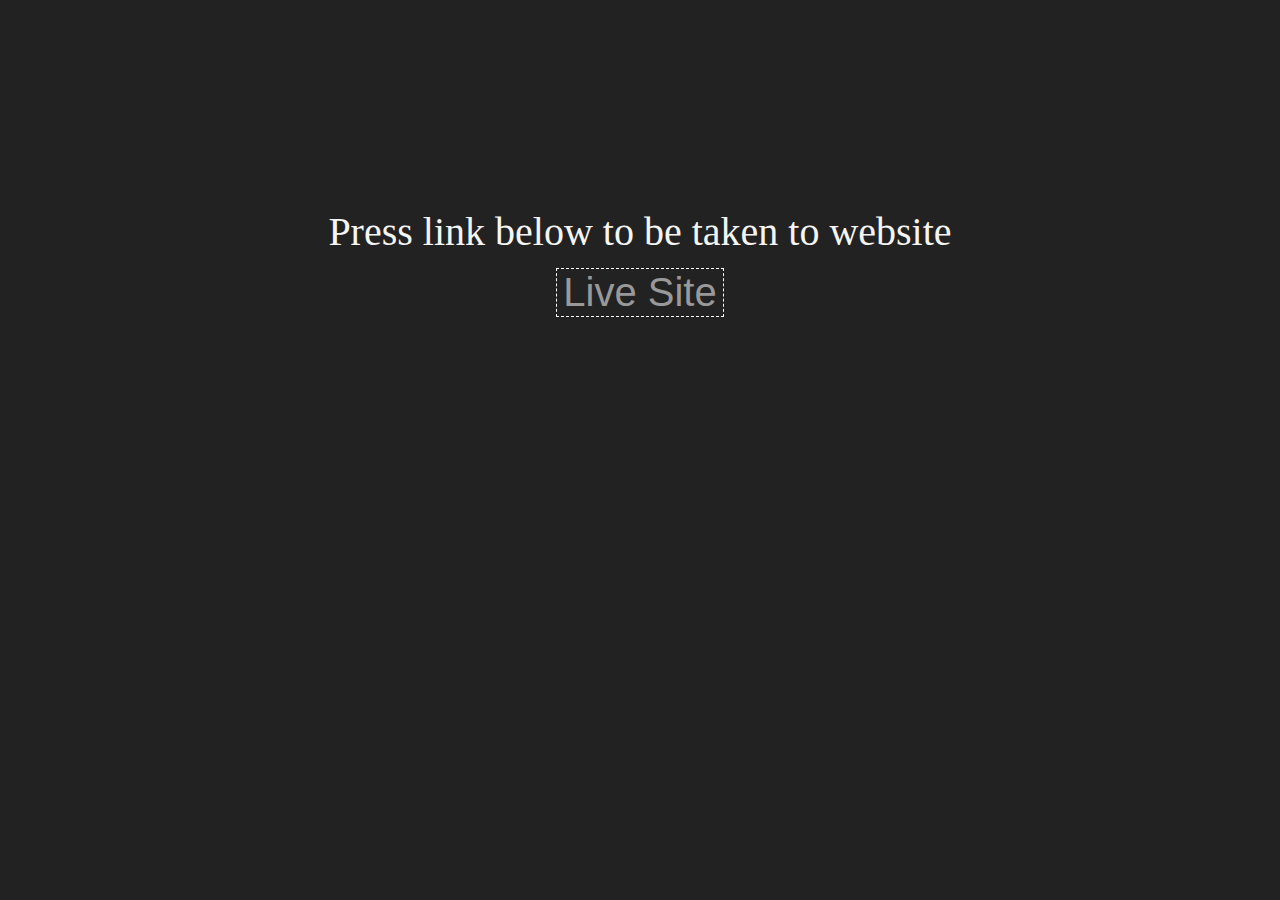
<file: index.html>
<!DOCTYPE html>
<html lang="en">
<head>
    <meta charset="UTF-8">
    <meta name="viewport" content="width=device-width, initial-scale=1.0">
    <meta name="description" content="A simple website for me to host my business and to access certain files when away from home">
    <title>redirecting</title>
    <link rel="stylesheet" href="css/style.css">
</head>
<body>
    <div style="color:azure;text-align:center;align-content:center;">
        <p style="font-size:40px;margin-top:200px;">Press link below to be taken to website 
            <br>
            <button onclick="window.location.href='Live/index.html';"
                style="border:1px dashed #ffffff;color:#999999;background-color:transparent;
            margin-top:13px;font-size:40px;object-position:center;"
        >Live Site</button>
    </p>
    </div>
    
</body>
</html>
</file>
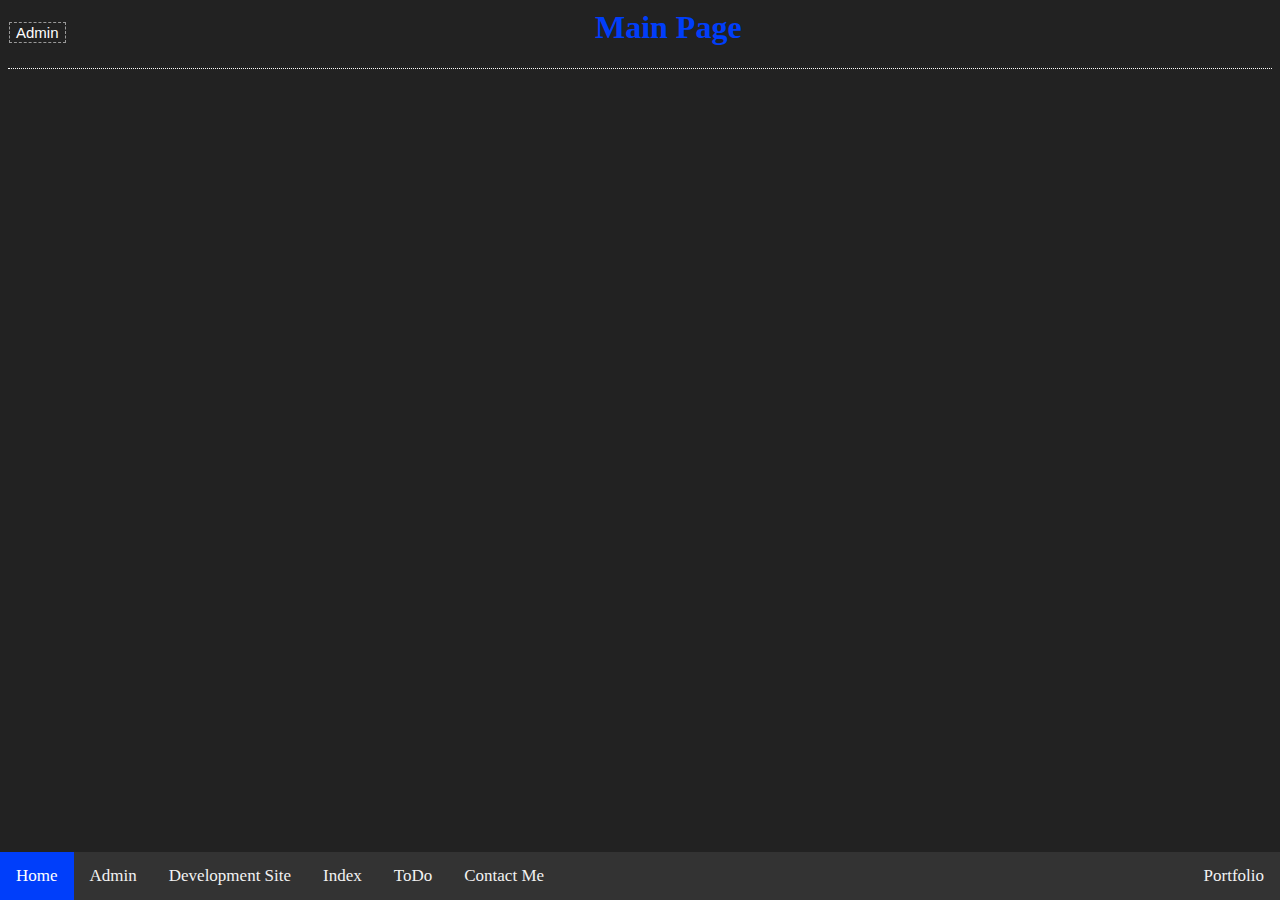
<file: Live/index.html>
<!DOCTYPE html>
<html lang="en">
<head>
    <meta charset="UTF-8">
    <meta name="viewport" content="width=device-width, initial-scale=1.0">
    <meta name="description" content="A simple website for me to host my business and to access certain files when away from home">
    <title>Main Page</title>
    <link rel="stylesheet" href="../css/style.css">
</head>

<header>
    <h1 class="mainHeader">Main Page 
        <button onclick="window.location.href='admin.html';" class="mainButton">Admin</button>
    </h1>
    <hr>
</header>

<body>
    
</body>

<footer>
    <div class="navbar">
        <a href="/Live/index.html"  class="active">Home</a>
        <a href="/Live/admin.html">Admin</a>
        <a href="/Started/dev.html">Development Site</a>
        <a href="/Started/allPages.html">Index</a>
        <a href="/Started/ToDo.html">ToDo</a>
        <a href="/Live/contactMe.html">Contact Me</a>
        <a href="/portfolio/portfolio.html" style="float:right;">Portfolio</a>
    </div>
</footer>

</html>
</file>
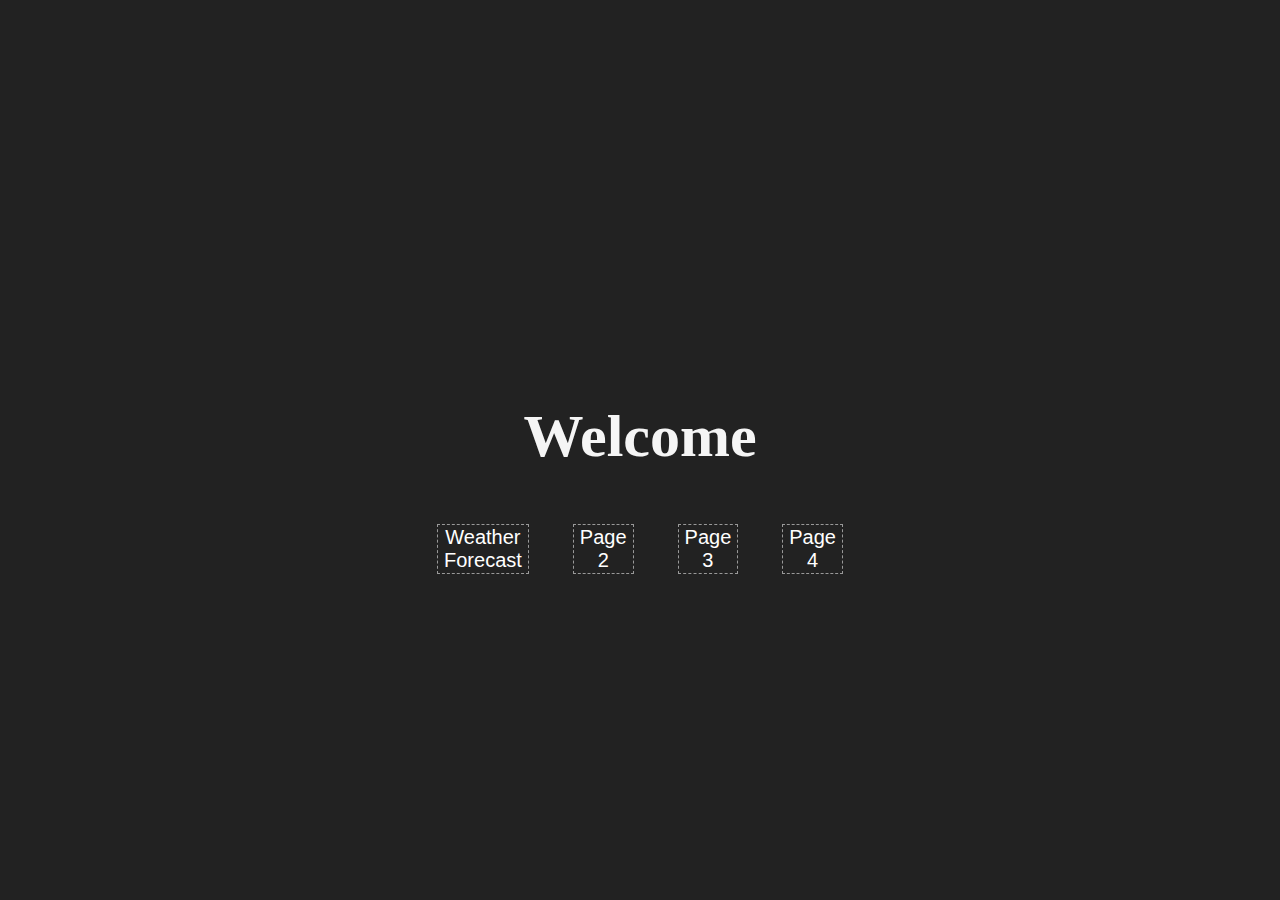
<file: rpiDashboard/index.html>
<!DOCTYPE html>
<html lang="en">
<head>
    <meta charset="UTF-8">
    <meta name="viewport" content="width=device-width, initial-scale=1.0">
    <title>Main Page</title>
    <link rel="stylesheet" href="style.css">
</head>
<body>
    <center>
        <h1>Welcome</h1>
        <button onclick="window.location.href='weather.html';" class="mainButton">Weather <br> Forecast</button>
        <button onclick="window.location.href='page2.html';" class="mainButton">Page <br> 2</button>
        <button onclick="window.location.href='page3.html';" class="mainButton">Page <br> 3</button>
        <button onclick="window.location.href='page4.html';" class="mainButton">Page <br> 4</button>
    </center>
</body>

</html>
</file>
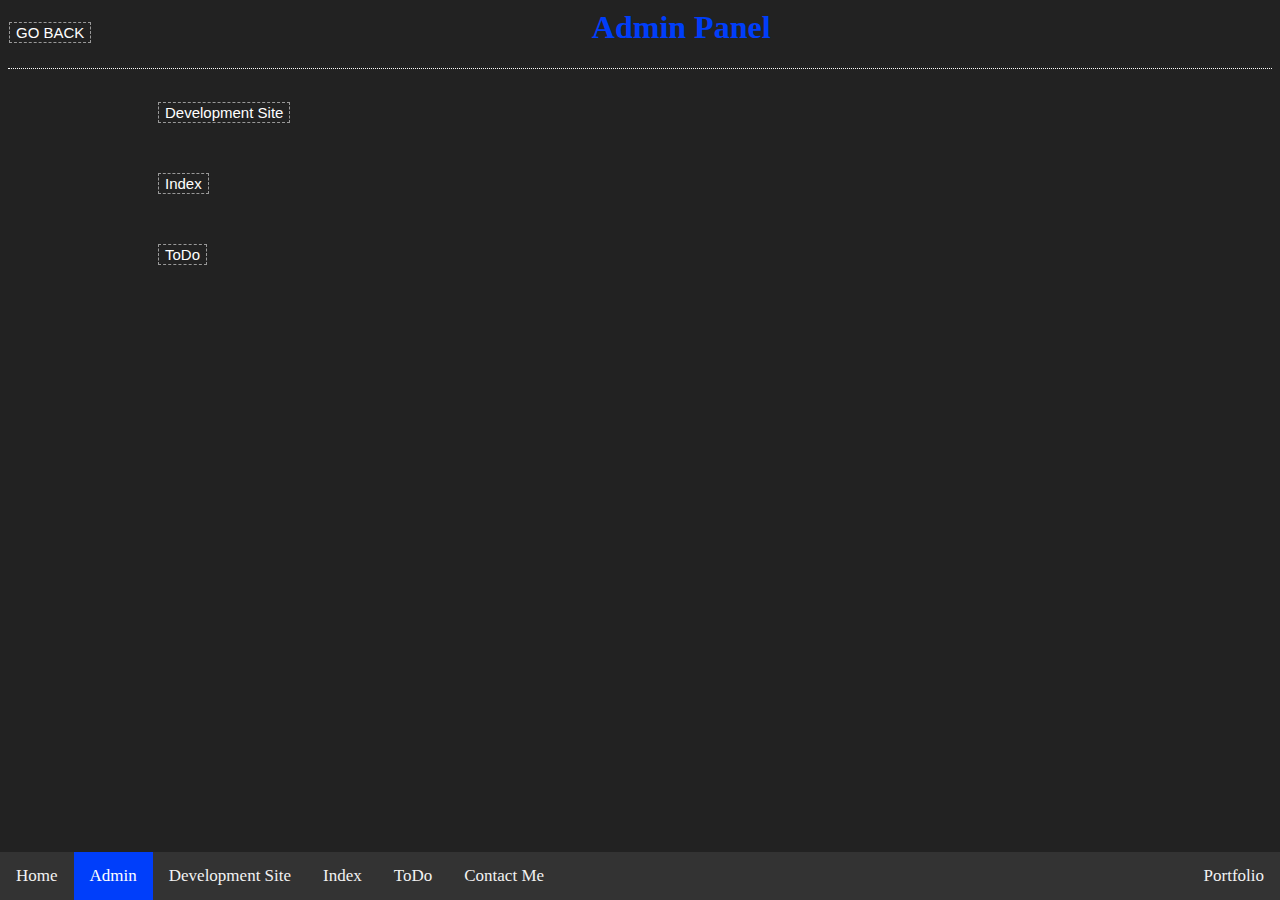
<file: Live/admin.html>
<!DOCTYPE html>
<html lang="en">
<head>
    <meta charset="UTF-8">
    <meta name="viewport" content="width=device-width, initial-scale=1.0">
    <title>ADMIN PANEL</title>
    <link rel="stylesheet" href="../css/style.css">
</head>

<header>
    <h1 class="mainHeader">Admin Panel 
        <button onclick="window.location.href='index.html';" class="mainButton">GO BACK</button>
    </h1>
    <hr>
</header>

<body>
    <a href="../Started/dev.html">
        <button class="adminButton">Development Site</button>
    </a>
    <br>
    <a href="../Started/allPages.html">
        <button class="adminButton">Index</button>
    </a>
    <br>
    <a href="../Started/ToDo.html">
        <button class="adminButton">ToDo</button>
    </a>
    <br>
</body>

<footer>
    <div class="navbar">
        <a href="/Live/index.html">Home</a>
        <a href="/Live/admin.html" class="active">Admin</a>
        <a href="/Started/dev.html">Development Site</a>
        <a href="/Started/allPages.html">Index</a>
        <a href="/Started/ToDo.html">ToDo</a>
        <a href="/Live/contactMe.html">Contact Me</a>
        <a href="/portfolio/portfolio.html" style="float:right;">Portfolio</a>
    </div>
</footer>

</html>
</file>
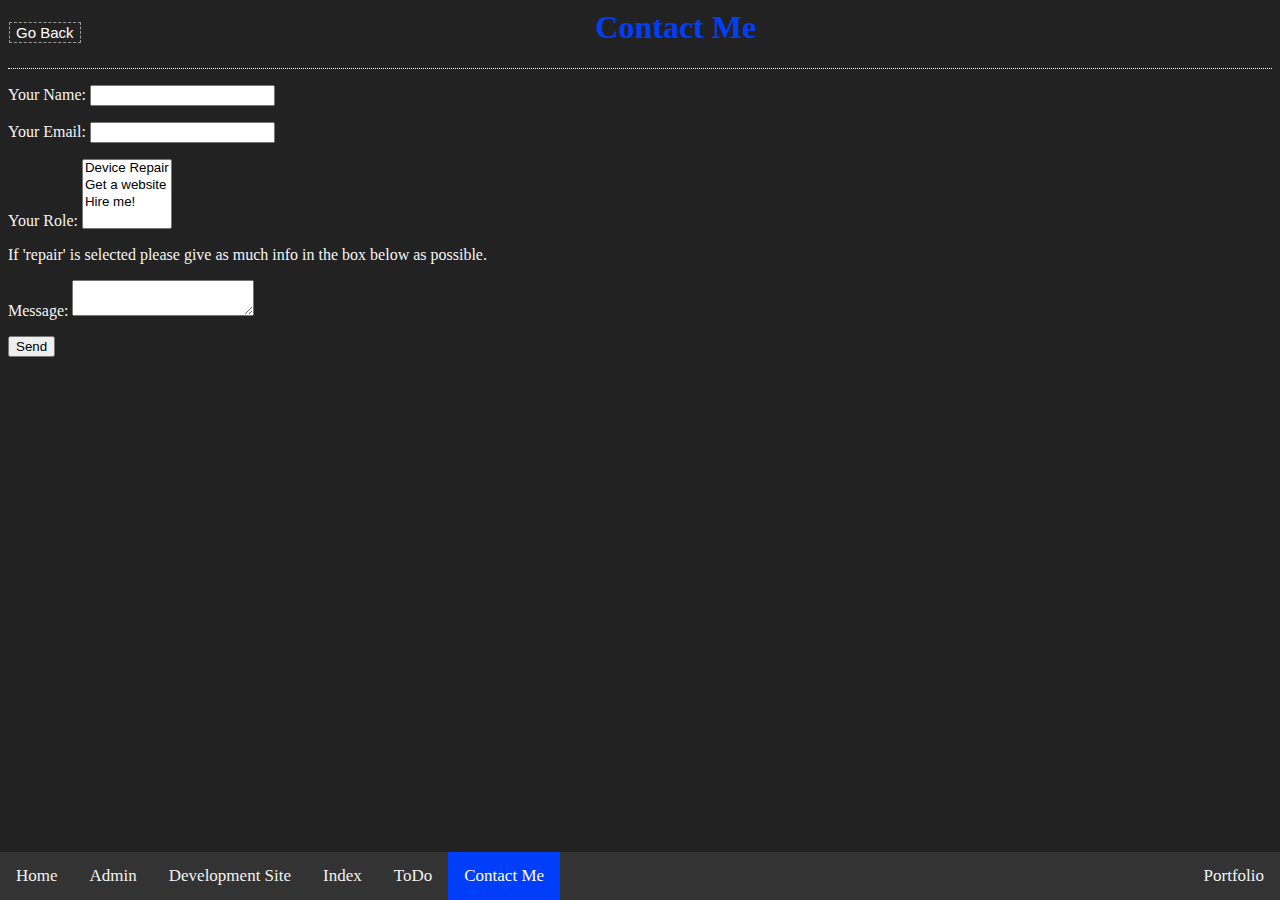
<file: Live/contactme.html>
<!DOCTYPE html>
<html lang="en">
<head>
    <meta charset="UTF-8">
    <meta name="viewport" content="width=device-width, initial-scale=1.0">
    <title>Contact Me</title>
    <link rel="stylesheet" href="../css/style.css">
</head>

<header>
    <h1 class="mainHeader">Contact Me 
        <button onclick="window.location.href='index.html';" class="mainButton">Go Back</button>
    </h1>
    <hr>
</header>

<body>
    <!--
    <h2>Personal Details:</h2>
    <li>Name:</li>
    <li>Email:</li>
    <li>Phone Number:</li>


    <input type="text" id="keyInput">
    <button onclick="checkKey()">Check Key</button>

    <script src="/js/contactMe.js"></script>
    <script src="/js/sha1.js">
        hash = calcSHA1("1234567890");
    </script>
    -->
    <form name="contactMe" method="POST" data-netlify="true">
        <p>
          <label>Your Name: <input type="text" name="name" /></label>   
        </p>
        <p>
          <label>Your Email: <input type="email" name="email" /></label>
        </p>
        <p>
          <label>Your Role: <select name="role[]" multiple>
            <option value="repair">Device Repair</option>
            <option value="website">Get a website</option>
            <option value="hireMe">Hire me!</option>
          </select></label>
        </p>
        <p>If 'repair' is selected please give as much info in the box below as possible.</p>
        <p>
          <label>Message: <textarea name="message"></textarea></label>
        </p>
        <p>
          <button type="submit">Send</button>
        </p>
      </form>
</body>

<footer>
    <div class="navbar">
        <a href="/Live/index.html">Home</a>
        <a href="/Live/admin.html">Admin</a>
        <a href="/Started/dev.html">Development Site</a>
        <a href="/Started/allPages.html">Index</a>
        <a href="/Started/ToDo.html">ToDo</a>
        <a href="/Live/contactMe.html"  class="active">Contact Me</a>
        <a href="/portfolio/portfolio.html" style="float:right;">Portfolio</a>
    </div>
</footer>

</html>
</file>
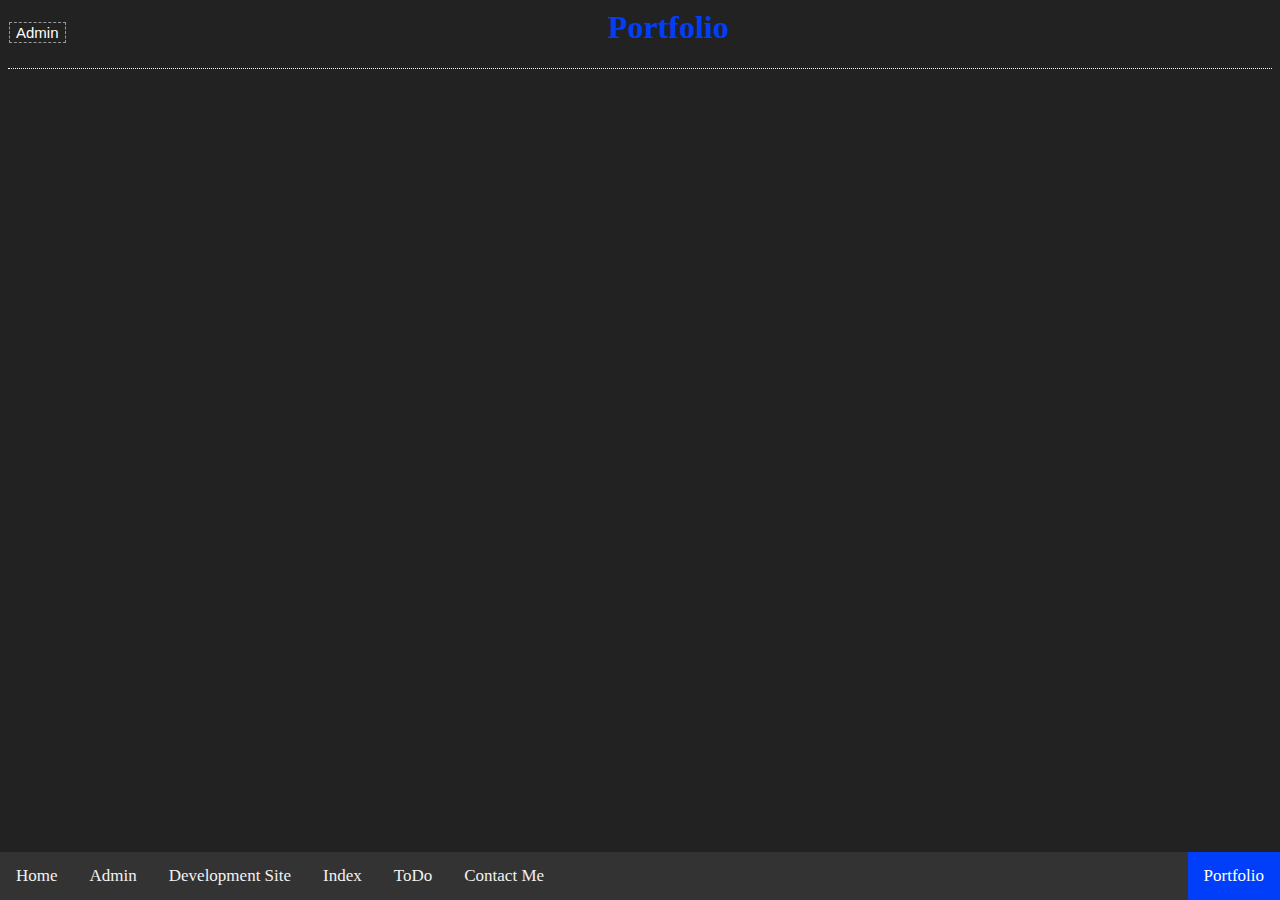
<file: portfolio/portfolio.html>
<!DOCTYPE html>
<html lang="en">
<head>
    <meta charset="UTF-8">
    <meta name="viewport" content="width=device-width, initial-scale=1.0">
    <title>Main Page</title>
    <link rel="stylesheet" href="../css/style.css">
</head>

<header>
    <h1 class="mainHeader">Portfolio 
        <button onclick="window.location.href='admin.html';" class="mainButton">Admin</button>
    </h1>
    <hr>
</header>

<body>
    
</body>

<footer>
    <div class="navbar">
        <a href="/Live/index.html">Home</a>
        <a href="/Live/admin.html">Admin</a>
        <a href="/Started/dev.html">Development Site</a>
        <a href="/Started/allPages.html">Index</a>
        <a href="/Started/ToDo.html">ToDo</a>
        <a href="/Live/contactMe.html">Contact Me</a>
        <a href="/portfolio/portfolio.html"style="float:right;"  class="active">Portfolio</a>
    </div>
</footer>

</html>
</file>
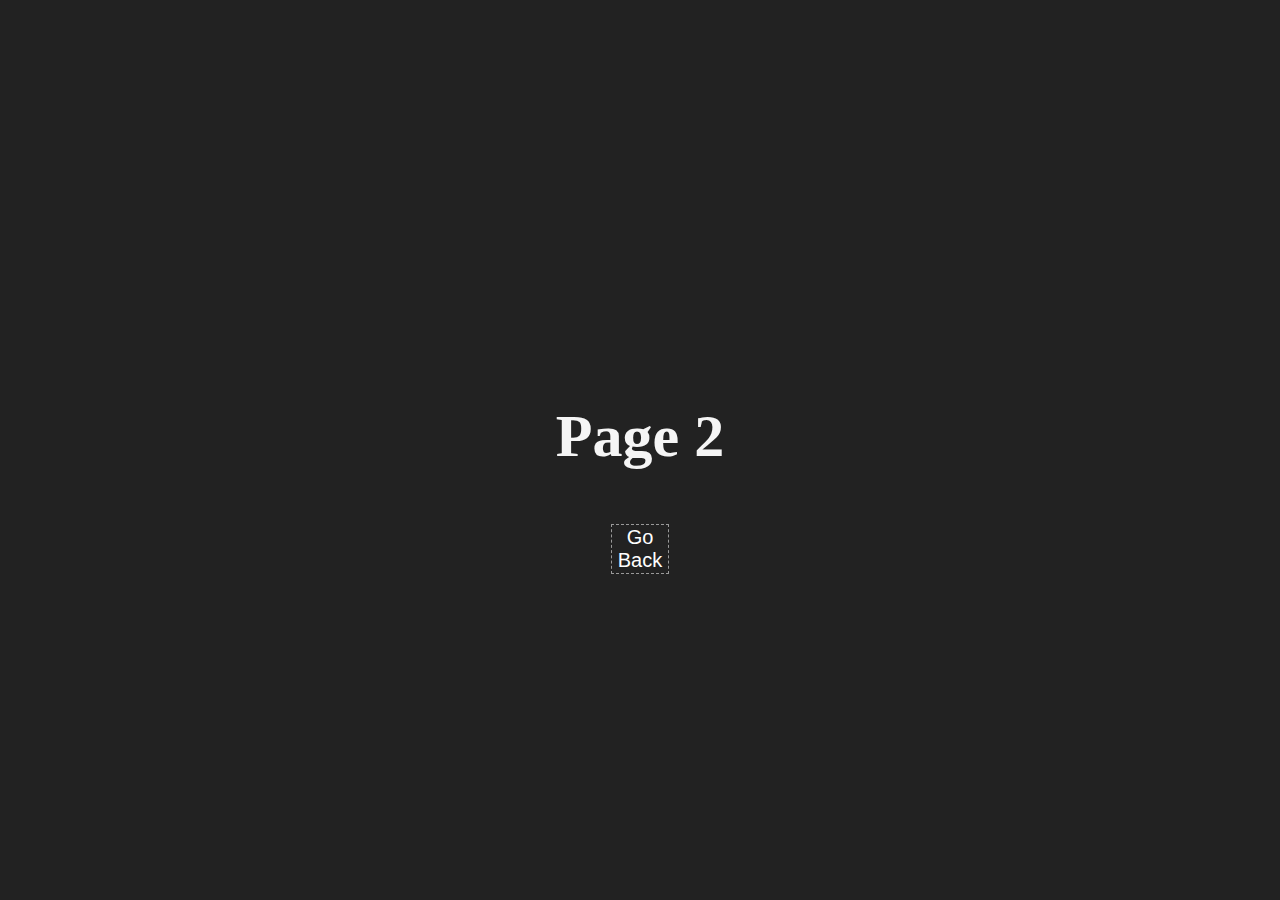
<file: rpiDashboard/page2.html>
<!DOCTYPE html>
<html lang="en">
<head>
    <meta charset="UTF-8">
    <meta name="viewport" content="width=device-width, initial-scale=1.0">
    <title>Page 2</title>
    <link rel="stylesheet" href="style.css">
</head>
<body>
    <center>
        <h1>Page 2</h1>
        <button onclick="window.location.href='index.html';" class="mainButton">Go <br> Back</button>
    </center>
</body>

</html>
</file>
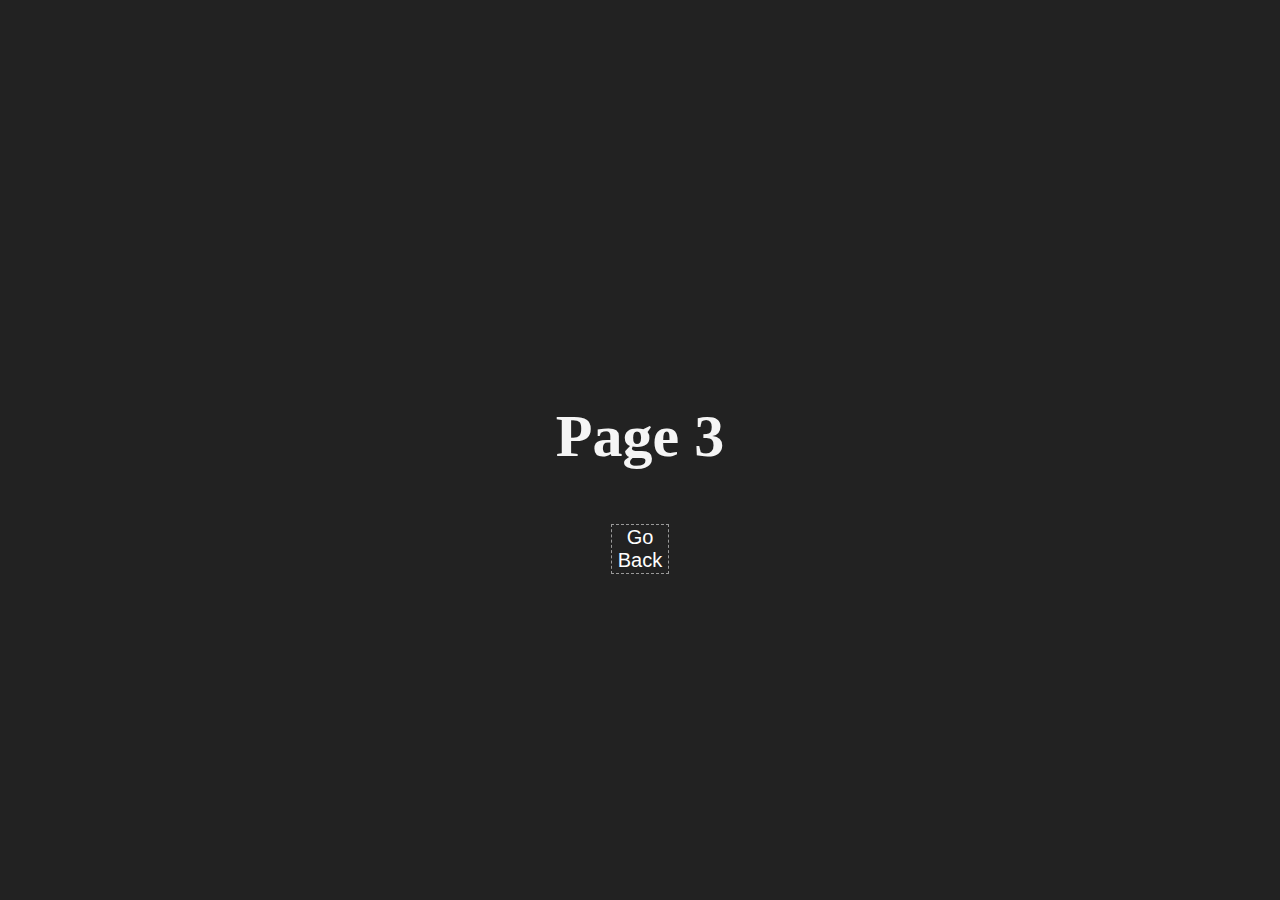
<file: rpiDashboard/page3.html>
<!DOCTYPE html>
<html lang="en">
<head>
    <meta charset="UTF-8">
    <meta name="viewport" content="width=device-width, initial-scale=1.0">
    <title>Page 3</title>
    <link rel="stylesheet" href="style.css">
</head>
<body>
    <center>
        <h1>Page 3</h1>
        <button onclick="window.location.href='index.html';" class="mainButton">Go <br> Back</button>
    </center>
</body>

</html>
</file>
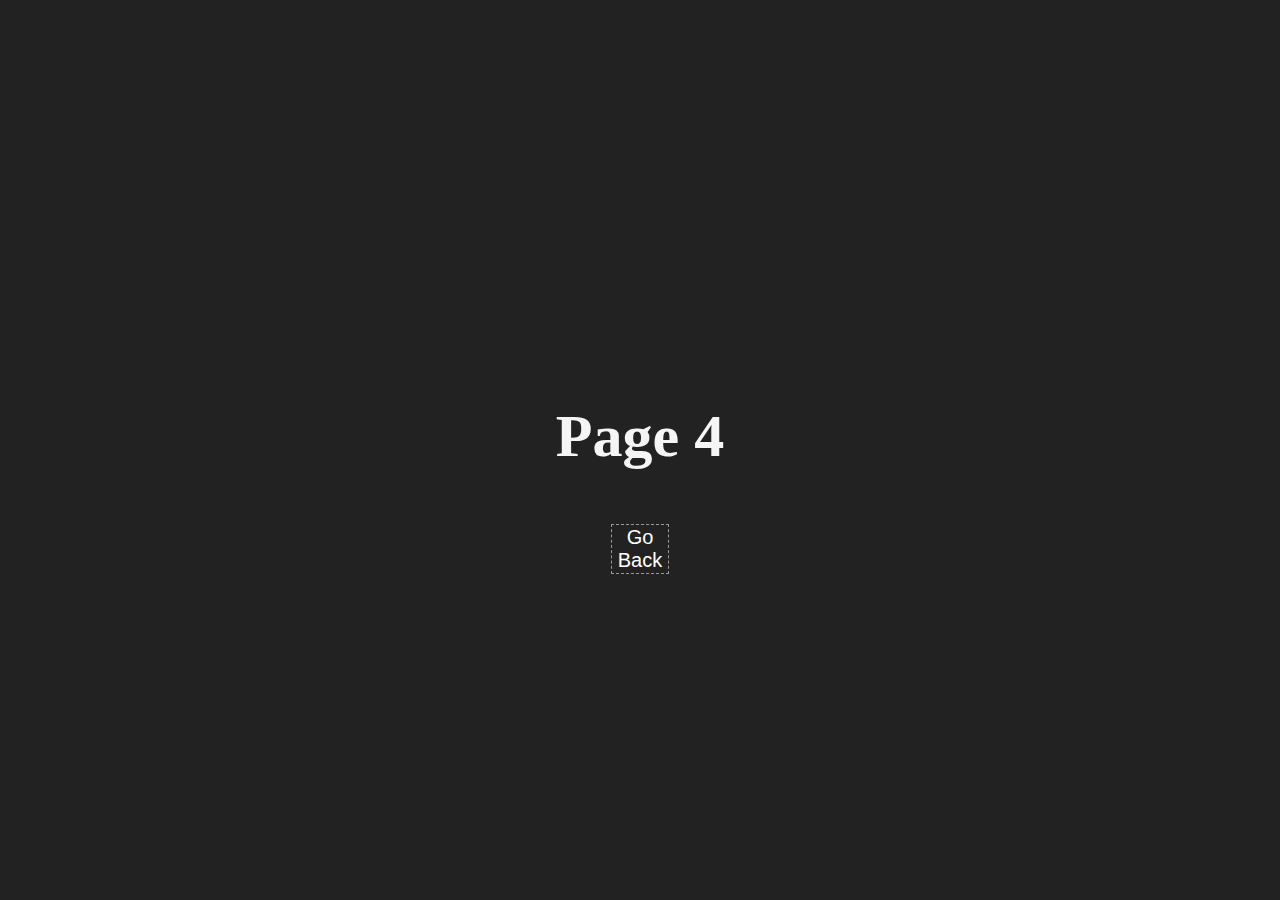
<file: rpiDashboard/page4.html>
<!DOCTYPE html>
<html lang="en">
<head>
    <meta charset="UTF-8">
    <meta name="viewport" content="width=device-width, initial-scale=1.0">
    <title>Page 4</title>
    <link rel="stylesheet" href="style.css">
</head>
<body>
    <center>
        <h1>Page 4</h1>
        <button onclick="window.location.href='index.html';" class="mainButton">Go <br> Back</button>
    </center>
</body>

</html>
</file>
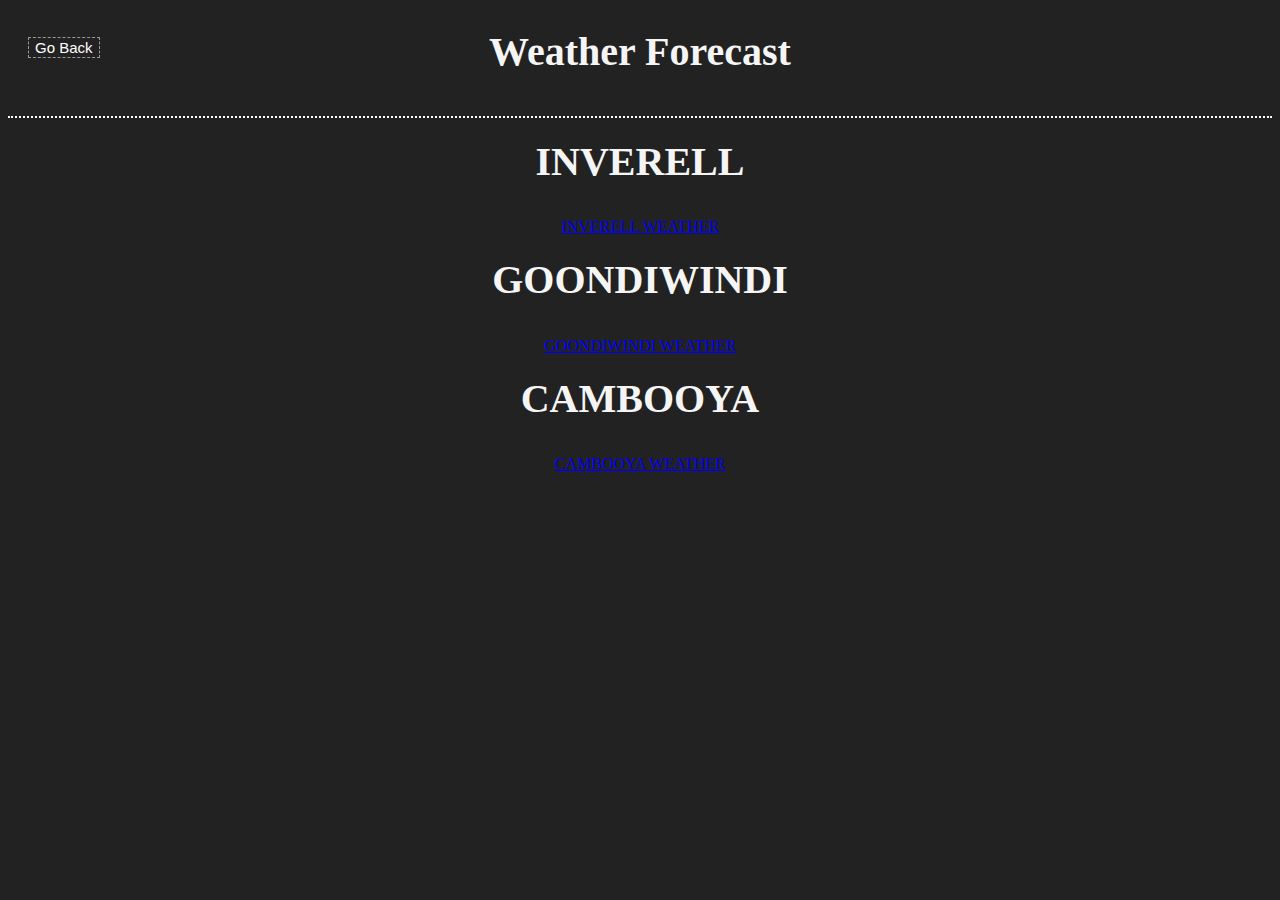
<file: rpiDashboard/weather.html>
<!DOCTYPE html>
<html lang="en">
<head>
    <meta charset="UTF-8">
    <meta name="viewport" content="width=device-width, initial-scale=1.0">
    <title>Weather Forecast</title>
    <link rel="stylesheet" href="style.css">
</head>
<header>
    <div>
        <h2 class="headerHeading">Weather Forecast
            <button onclick="window.location.href='index.html';" class="headerButton">Go Back</button> 
        </h2>
    </div>
    <hr>
</header>
<body>
    <center>
        <h2>INVERELL</h2>

        <a class="weatherwidget-io" href="https://forecast7.com/en/n29d76151d11/inverell/" data-label_1="INVERELL" 
            data-label_2="WEATHER" data-theme="original" >INVERELL WEATHER
        </a>
        <script>
            !function(d,s,id){
                var js,fjs=d.getElementsByTagName(s)[0];if(!d.getElementById(id)){js=d.createElement(s);js.id=id;
                js.src='https://weatherwidget.io/js/widget.min.js';fjs.parentNode.insertBefore(js,fjs);}
            }
            (document,'script','weatherwidget-io-js');
        </script>

        <br>

        <h2>GOONDIWINDI</h2>

        <a class="weatherwidget-io" href="https://forecast7.com/en/n28d54150d30/goondiwindi/" data-label_1="GOONDIWINDI" 
            data-label_2="WEATHER" data-theme="original" >GOONDIWINDI WEATHER
        </a>
        <script>
            !function(d,s,id){
                var js,fjs=d.getElementsByTagName(s)[0];if(!d.getElementById(id)){js=d.createElement(s);js.id=id;
                js.src='https://weatherwidget.io/js/widget.min.js';fjs.parentNode.insertBefore(js,fjs);}
            }
            (document,'script','weatherwidget-io-js');
        </script>

        <br>

        <h2>CAMBOOYA</h2>

        <a class="weatherwidget-io" href="https://forecast7.com/en/n27d71151d86/cambooya/" data-label_1="CAMBOOYA" 
            data-label_2="WEATHER" data-theme="original" >CAMBOOYA WEATHER
        </a>
        <script>
            !function(d,s,id){
                var js,fjs=d.getElementsByTagName(s)[0];if(!d.getElementById(id)){js=d.createElement(s);js.id=id;
                js.src='https://weatherwidget.io/js/widget.min.js';fjs.parentNode.insertBefore(js,fjs);}
            }
            (document,'script','weatherwidget-io-js');
        </script>
    </center>
    


</body>

</html>
</file>
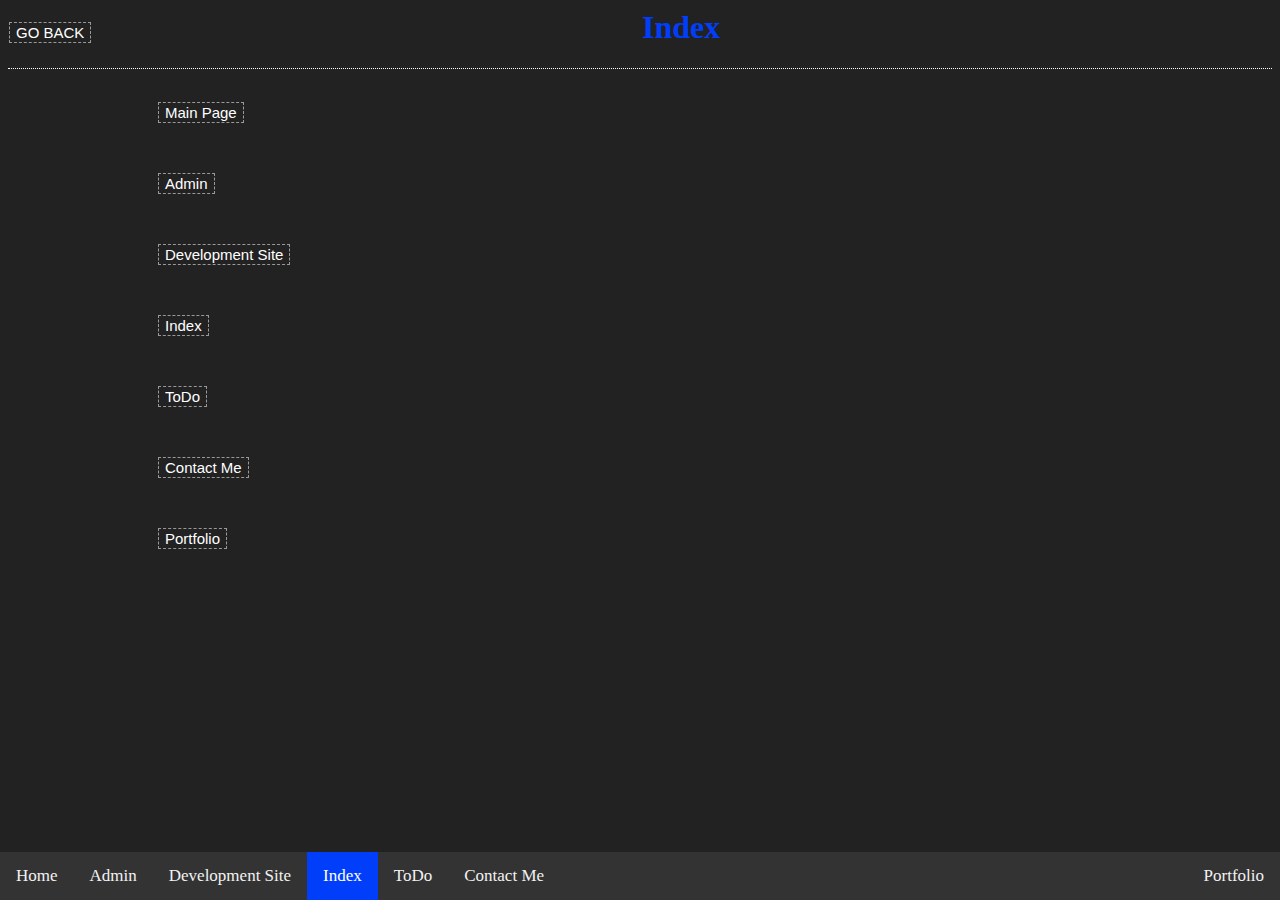
<file: Started/allPages.html>
<!DOCTYPE html>
<html lang="en">
<head>
    <meta charset="UTF-8">
    <meta name="viewport" content="width=device-width, initial-scale=1.0">
    <title>Index</title>
    <link rel="stylesheet" href="../css/style.css">
</head>

<header>
    <h1 class="mainHeader">Index 
        <button onclick="window.location.href='index.html';" class="mainButton">GO BACK</button>
    </h1>
    <hr>
</header>

<body>
    <a href="/Live/index.html">
        <button class="indexButton">Main Page</button>
    </a>
    <br>
    <a href="/Live/admin.html">
        <button class="indexButton">Admin</button>
    </a>
    <br>
    <a href="/Started/dev.html">
        <button class="indexButton">Development Site</button>
    </a>
    <br>
    <a href="/Started/allPages.html">
        <button class="indexButton">Index</button>
    </a>
    <br>
    <a href="/Started/ToDo.html">
        <button class="indexButton">ToDo</button>
    </a>
    <br>
    <a href="/Live/contactme.html">
        <button class="indexButton">Contact Me</button>
    </a>
    <br>
    <a href="/portfolio/portfolio.html">
        <button class="indexButton">Portfolio</button>
    </a>
    <br>
</body>

<footer>
    <div class="navbar">
        <a href="/Live/index.html">Home</a>
        <a href="/Live/admin.html">Admin</a>
        <a href="/Started/dev.html">Development Site</a>
        <a href="/Started/allPages.html"  class="active">Index</a>
        <a href="/Started/ToDo.html">ToDo</a>
        <a href="/Live/contactMe.html">Contact Me</a>
        <a href="/portfolio/portfolio.html" style="float:right;">Portfolio</a>
    </div>
</footer>

</html>
</file>
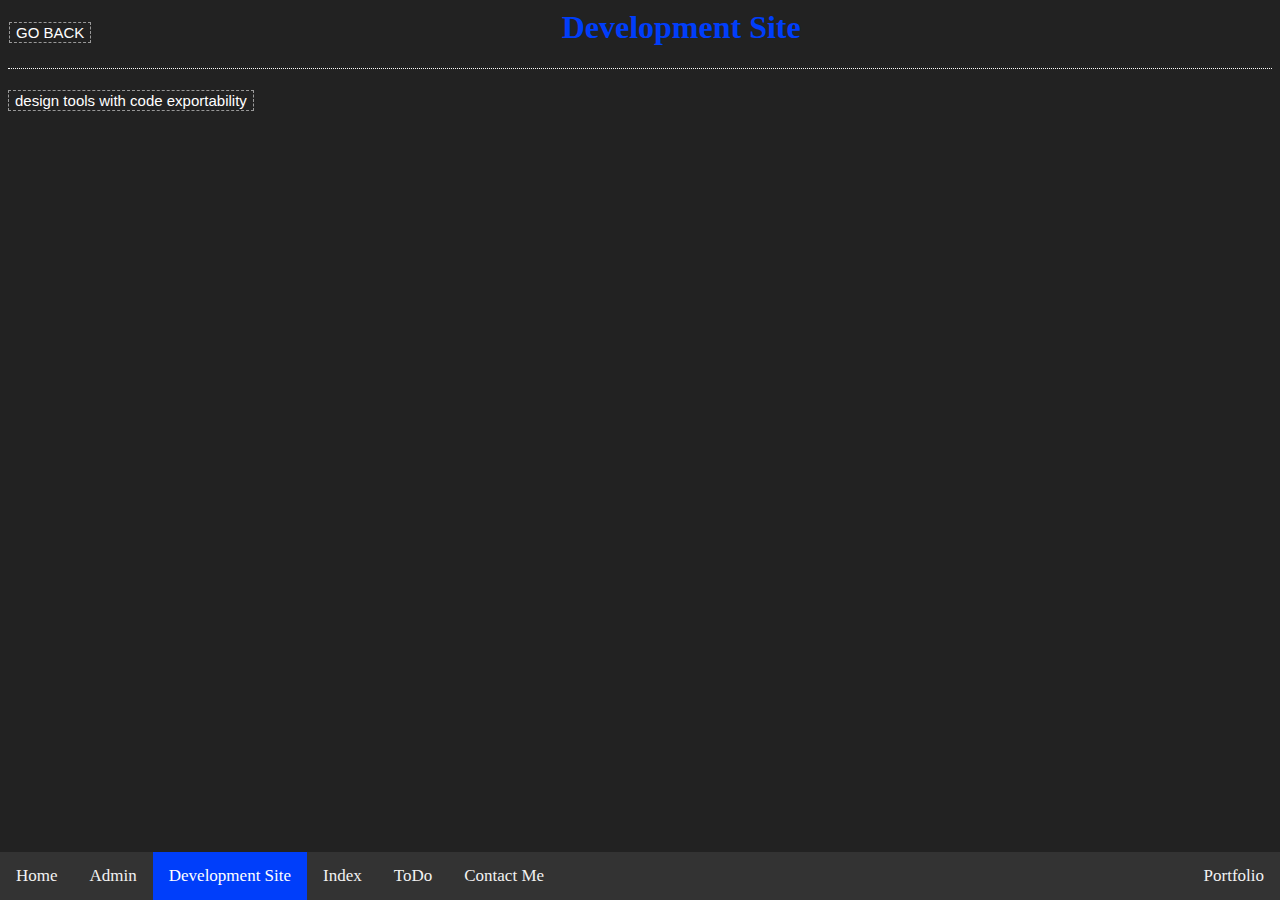
<file: Started/dev.html>
<!DOCTYPE html>
<html lang="en">
<head>
    <meta charset="UTF-8">
    <meta name="viewport" content="width=device-width, initial-scale=1.0">
    <title>Development Page</title>
    <link rel="stylesheet" href="../css/style.css">
</head>

<header>
    <h1 class="mainHeader">Development Site 
        <button onclick="window.location.href='../live/admin.html';" class="mainButton">GO BACK</button>
    </h1>
    
    <hr>
</header>

<body>
    <a href="https://geekflare.com/design-to-code-tools/">
        <button class="mainButton">design tools with code exportability</button>
    </a>
</body>

<footer>
    <div class="navbar">
        <a href="/Live/index.html">Home</a>
        <a href="/Live/admin.html">Admin</a>
        <a href="/Started/dev.html"  class="active">Development Site</a>
        <a href="/Started/allPages.html">Index</a>
        <a href="/Started/ToDo.html">ToDo</a>
        <a href="/Live/contactMe.html">Contact Me</a>
        <a href="/portfolio/portfolio.html" style="float:right;">Portfolio</a>
    </div>
</footer>

</html>
</file>
<file: css/style.css>
/* Built In Html Stuff*/

html {
    background-color:#222222;
}

hr {
    border:none;
    border-top:1px dotted white;
    width:100%;
}

footer {
    position:fixed;
    bottom:0;
    left:0;
    right:0;
    height:100px;
}

h2 {
    color:whitesmoke;
    margin-left:80px;
}

p {
    color:whitesmoke;
    
}

li {
    color:whitesmoke;
    margin-left:90px;
}

/*Header Styling*/
.mainHeader {
    color:#003efa;
    text-align:center;
    padding:1px;
    margin-top:6px;
    clear:both;
}



.header {
    color:#003efa;
}


/*BUTTONS*/
.mainButton {
    border:1px dashed #999999;
    color:#ffffff;
    background-color:transparent;
    float:left;
    margin-top:13px;
    font-size:15px;
}

.adminButton {
    margin-left:150px;
    margin-top:25px;
    margin-bottom:25px;
    border:1px dashed #999999;
    color:#ffffff;
    background-color:transparent;
    font-size:15px;
}

.indexButton {
    margin-left:150px;
    margin-top:25px;
    margin-bottom:25px;
    border:1px dashed #999999;
    color:#ffffff;
    background-color:transparent;
    font-size:15px;
}

.footerButton {
    border:1px dashed #999999;
    color:#ffffff;
    background-color:transparent;
    font-size:15px;
}






.navbar {
    background-color:#333333;
    overflow:hidden;
    position:fixed;
    bottom:0;
    width:100%;
}

.navbar a {
    float:left;
    display: block;
    color: #f2f2f2;
    text-align: center;
    padding: 14px 16px;
    text-decoration: none;
    font-size: 17px;
}

.navbar a:hover{
    background-color:#dddddd;
    color:black;
}

.navbar a.active {
    background-color:#003EFA;
    /*background-color:#4CAF50;*/
    color:white;
}
</file>
<file: rpiDashboard/style.css>
/* Built In Html Stuff*/

html {
    background-color:#222222;
}

h1 {
    color:whitesmoke;
    font-size:60px;
    margin-top:402px
}

h2 {
    color:whitesmoke;
    font-size:40px;
    margin-top:20px
}

hr {
    border:none;
    border-top:2px dotted white;
    width:100%;
}

div {
    display:flex;
    justify-content:center;
    position:relative;
}

.headerHeading {
    text-align:center;
    color:whitesmoke;
    font-size:40px;
    margin-top:20px
}

/*BUTTONS*/
.mainButton {
    border:1px dashed #999999;
    color:#ffffff;
    background-color:transparent;
    margin-top:13px;
    margin-left:20px;
    margin-right:20px;
    font-size:20px;
}

.headerButton {
    position:absolute;
    left:0;
    border:1px dashed #999999;
    color:#ffffff;
    background-color:transparent;
    margin-top:9px;
    margin-left:20px;
    margin-right:20px;
    font-size:15px;
}
</file>
